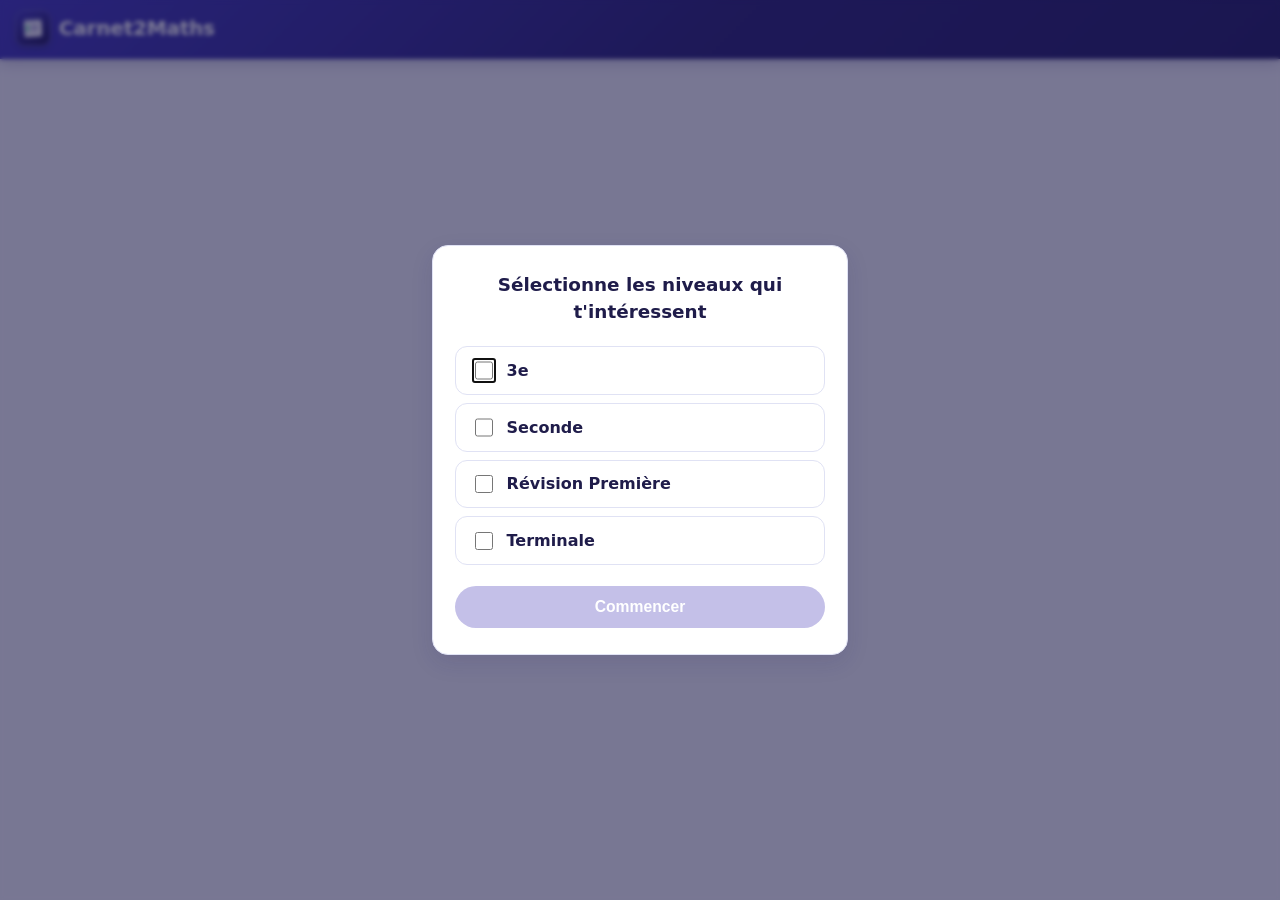
<file: index.html>
<!DOCTYPE html>
<html lang="fr">
<head>
<meta charset="UTF-8" />
<!-- viewport-fit=cover : en app installée sur iPhone, la page passe sous
     l'encoche et la barre d'accueil ; le CSS récupère la place perdue avec
     env(safe-area-inset-*), voir .site-header et main#app. -->
<meta name="viewport" content="width=device-width, initial-scale=1.0, viewport-fit=cover" />
<title>Carnet2Maths</title>
<meta name="description" content="Carnet2Maths — révisions vidéo de maths par Chapitre ou par Date." />
<meta name="theme-color" content="#2A2478" />
<link rel="canonical" href="https://carnet2maths.fr/" />

<!-- Aperçu lors du partage du lien (WhatsApp, Discord, mail, réseaux sociaux) -->
<meta property="og:type" content="website" />
<meta property="og:site_name" content="Carnet2Maths" />
<meta property="og:locale" content="fr_FR" />
<meta property="og:url" content="https://carnet2maths.fr/" />
<meta property="og:title" content="Carnet2Maths" />
<meta property="og:description" content="Révisions vidéo de maths par Chapitre ou par Date." />
<meta property="og:image" content="https://carnet2maths.fr/img/preview.png" />
<meta property="og:image:width" content="1200" />
<meta property="og:image:height" content="630" />
<meta property="og:image:alt" content="Carnet2Maths — révisions vidéo de maths" />
<meta name="twitter:card" content="summary_large_image" />

<!-- ---------- Application web installable (PWA) ---------- -->
<link rel="manifest" href="/manifest.webmanifest" />
<link rel="icon" href="/icons/favicon.ico" sizes="32x32" />
<link rel="icon" href="/icons/favicon.svg" type="image/svg+xml" />
<link rel="apple-touch-icon" href="/icons/icon-180.png" />

<!-- iOS ne lit pas le manifest pour l'ajout à l'écran d'accueil : nom, mode
     plein écran et barre d'état se déclarent uniquement par ces balises. -->
<meta name="apple-mobile-web-app-capable" content="yes" />
<meta name="mobile-web-app-capable" content="yes" />
<meta name="apple-mobile-web-app-status-bar-style" content="black-translucent" />
<meta name="apple-mobile-web-app-title" content="Carnet2Maths" />
<meta name="application-name" content="Carnet2Maths" />

<!-- Écrans de démarrage iOS : un PNG par définition d'écran, sinon l'app
     s'ouvre sur du blanc. Bloc régénéré par `python tools/build_icons.py`. -->
  <link rel="apple-touch-startup-image" href="/icons/splash/splash-640x1136.png" media="(device-width: 320px) and (device-height: 568px) and (-webkit-device-pixel-ratio: 2) and (orientation: portrait)" />
  <link rel="apple-touch-startup-image" href="/icons/splash/splash-750x1334.png" media="(device-width: 375px) and (device-height: 667px) and (-webkit-device-pixel-ratio: 2) and (orientation: portrait)" />
  <link rel="apple-touch-startup-image" href="/icons/splash/splash-1242x2208.png" media="(device-width: 414px) and (device-height: 736px) and (-webkit-device-pixel-ratio: 3) and (orientation: portrait)" />
  <link rel="apple-touch-startup-image" href="/icons/splash/splash-1125x2436.png" media="(device-width: 375px) and (device-height: 812px) and (-webkit-device-pixel-ratio: 3) and (orientation: portrait)" />
  <link rel="apple-touch-startup-image" href="/icons/splash/splash-828x1792.png" media="(device-width: 414px) and (device-height: 896px) and (-webkit-device-pixel-ratio: 2) and (orientation: portrait)" />
  <link rel="apple-touch-startup-image" href="/icons/splash/splash-1242x2688.png" media="(device-width: 414px) and (device-height: 896px) and (-webkit-device-pixel-ratio: 3) and (orientation: portrait)" />
  <link rel="apple-touch-startup-image" href="/icons/splash/splash-1170x2532.png" media="(device-width: 390px) and (device-height: 844px) and (-webkit-device-pixel-ratio: 3) and (orientation: portrait)" />
  <link rel="apple-touch-startup-image" href="/icons/splash/splash-1179x2556.png" media="(device-width: 393px) and (device-height: 852px) and (-webkit-device-pixel-ratio: 3) and (orientation: portrait)" />
  <link rel="apple-touch-startup-image" href="/icons/splash/splash-1206x2622.png" media="(device-width: 402px) and (device-height: 874px) and (-webkit-device-pixel-ratio: 3) and (orientation: portrait)" />
  <link rel="apple-touch-startup-image" href="/icons/splash/splash-1284x2778.png" media="(device-width: 428px) and (device-height: 926px) and (-webkit-device-pixel-ratio: 3) and (orientation: portrait)" />
  <link rel="apple-touch-startup-image" href="/icons/splash/splash-1290x2796.png" media="(device-width: 430px) and (device-height: 932px) and (-webkit-device-pixel-ratio: 3) and (orientation: portrait)" />
  <link rel="apple-touch-startup-image" href="/icons/splash/splash-1320x2868.png" media="(device-width: 440px) and (device-height: 956px) and (-webkit-device-pixel-ratio: 3) and (orientation: portrait)" />
  <link rel="apple-touch-startup-image" href="/icons/splash/splash-1488x2266.png" media="(device-width: 744px) and (device-height: 1133px) and (-webkit-device-pixel-ratio: 2) and (orientation: portrait)" />
  <link rel="apple-touch-startup-image" href="/icons/splash/splash-1536x2048.png" media="(device-width: 768px) and (device-height: 1024px) and (-webkit-device-pixel-ratio: 2) and (orientation: portrait)" />
  <link rel="apple-touch-startup-image" href="/icons/splash/splash-1620x2160.png" media="(device-width: 810px) and (device-height: 1080px) and (-webkit-device-pixel-ratio: 2) and (orientation: portrait)" />
  <link rel="apple-touch-startup-image" href="/icons/splash/splash-1640x2360.png" media="(device-width: 820px) and (device-height: 1180px) and (-webkit-device-pixel-ratio: 2) and (orientation: portrait)" />
  <link rel="apple-touch-startup-image" href="/icons/splash/splash-1668x2224.png" media="(device-width: 834px) and (device-height: 1112px) and (-webkit-device-pixel-ratio: 2) and (orientation: portrait)" />
  <link rel="apple-touch-startup-image" href="/icons/splash/splash-1668x2388.png" media="(device-width: 834px) and (device-height: 1194px) and (-webkit-device-pixel-ratio: 2) and (orientation: portrait)" />
  <link rel="apple-touch-startup-image" href="/icons/splash/splash-2048x2732.png" media="(device-width: 1024px) and (device-height: 1366px) and (-webkit-device-pixel-ratio: 2) and (orientation: portrait)" />
<!-- ------------------------------------------------------- -->

<!-- Thème clair/sombre, posé avant que la feuille de style ne s'applique :
     appliqué depuis js/app.js, la page s'afficherait en clair le temps du
     chargement, puis basculerait sous les yeux de l'utilisateur. On relit le
     choix mémorisé s'il y en a un, le réglage du système sinon ; la suite
     (bouton de l'en-tête, couleur de la barre système) est dans js/app.js. -->
<script>
  (function () {
    var choix = null;
    try {
      choix = localStorage.getItem("carnet2maths_theme");
    } catch (e) { /* stockage refusé (navigation privée) : réglage système */ }
    var sombre = choix
      ? choix === "sombre"
      : window.matchMedia("(prefers-color-scheme: dark)").matches;
    document.documentElement.dataset.theme = sombre ? "sombre" : "clair";
  })();
</script>

<link rel="stylesheet" href="css/style.css" />
<script src="https://cdn.sheetjs.com/xlsx-latest/package/dist/xlsx.full.min.js"></script>
</head>
<body>
<header class="site-header">
  <div class="header-top-row">
    <div class="site-brand">
      <img class="site-logo" src="/icons/logo-header.svg" width="34" height="34" alt="" />
      <h1 class="site-title">Carnet2Maths</h1>
    </div>
    <div class="segmented" id="video-mode-toggle">
      <span class="segment-indicator" id="video-mode-indicator"></span>
      <button type="button" class="segment-btn" data-video-mode="ytb">YTB</button>
      <button type="button" class="segment-btn" data-video-mode="nopub">NO PUB</button>
    </div>
  </div>

  <div class="header-row" id="mode-row">
    <!-- Sur un écran étroit, ce libellé s'efface pour que la bascule et les
         deux pastilles tiennent sur une ligne (ajusterLibelleAffichage, dans
         js/app.js) : la bascule porte donc son nom en propre, pour ceux qui
         l'atteignent au lecteur d'écran. -->
    <span class="header-row-label">Affichage</span>
    <div class="segmented" id="mode-toggle" role="group" aria-label="Affichage">
      <span class="segment-indicator" id="mode-indicator"></span>
      <button type="button" class="segment-btn" data-mode="chapitre">Par Chapitre</button>
      <button type="button" class="segment-btn" data-mode="date">Par Date</button>
    </div>

    <!-- Les deux pastilles rondes du bout de rangée : le choix des niveaux de
         classe, puis la bascule clair/sombre. -->
    <div class="header-tools">
      <!-- Trois barres croissantes : le niveau de classe. Le détail du choix
           vit dans la fenêtre qui s'ouvre au clic — celle de la première
           visite, rouverte telle quelle. Le bouton reste masqué tant qu'il n'y
           a qu'un seul niveau configuré (js/app.js). -->
      <button type="button" class="niveau-btn" id="niveau-btn" hidden aria-haspopup="dialog"
              aria-label="Choisir les niveaux de classe">
        <svg class="niveau-btn-icon" viewBox="0 0 24 24" aria-hidden="true" focusable="false">
          <rect x="3" y="14" width="4.6" height="6.5" rx="1.6" />
          <rect x="9.7" y="9.25" width="4.6" height="11.25" rx="1.6" />
          <rect x="16.4" y="4.5" width="4.6" height="16" rx="1.6" />
        </svg>
      </button>

      <!-- Bascule clair/sombre. Les deux dessins sont superposés dans le même
           SVG : le CSS efface l'un en le faisant pivoter pendant que l'autre
           arrive. Libellé et couleur de la barre système sont posés par
           js/app.js, qui connaît le thème en cours. -->
      <button type="button" class="theme-toggle" id="theme-toggle" aria-label="Passer en mode sombre">
        <svg class="theme-toggle-icon" viewBox="0 0 24 24" aria-hidden="true" focusable="false">
          <g class="theme-toggle-soleil">
            <circle cx="12" cy="12" r="5" />
            <g class="theme-toggle-rayons">
              <line x1="12" y1="1.8" x2="12" y2="4.2" />
              <line x1="12" y1="19.8" x2="12" y2="22.2" />
              <line x1="1.8" y1="12" x2="4.2" y2="12" />
              <line x1="19.8" y1="12" x2="22.2" y2="12" />
              <line x1="4.79" y1="4.79" x2="6.48" y2="6.48" />
              <line x1="17.52" y1="17.52" x2="19.21" y2="19.21" />
              <line x1="4.79" y1="19.21" x2="6.48" y2="17.52" />
              <line x1="17.52" y1="6.48" x2="19.21" y2="4.79" />
            </g>
          </g>
          <path class="theme-toggle-lune" d="M21 12.79A9 9 0 1 1 11.21 3 7 7 0 0 0 21 12.79Z" />
        </svg>
      </button>
    </div>
  </div>
</header>

<main id="app">
  <p id="loading-message">Chargement…</p>
</main>

<script src="js/app.js"></script>
<script src="js/pwa.js"></script>
</body>
</html>
</file>
<file: css/style.css>
:root {
  /* Les deux thèmes sont décrits par les mêmes variables : chaque règle plus
     bas garde son rôle, seules les valeurs changent. Le thème actif est posé
     sur <html> (data-theme) par le script en tête d'index.html — avant le
     premier rendu, sinon la page s'afficherait en clair le temps du
     chargement — puis basculé par le bouton de l'en-tête.

     `color-scheme` accorde ce que le navigateur dessine lui-même : barres de
     défilement et cases à cocher. */
  color-scheme: light;

  /* Palette reprise de la charte du jeu d'icônes (dossier `icone/`, voir son
     README) : le dégradé de la tuile, le vert des cases validées et l'indigo
     profond de l'écran de démarrage. Le site, l'icône, la barre système
     Android et le splash iOS partagent ainsi les mêmes couleurs. */
  --brand-1: #413ac0; /* haut du dégradé de la tuile */
  --brand-2: #231e66; /* bas du dégradé */
  --brand-deep: #2a2478; /* theme_color / background_color du manifest */

  --color-bg: #f2f3fb;
  --color-surface: #ffffff;
  --color-border: #e0e2f4;
  --color-text: #1f1c4a;
  --color-text-muted: #6a6795;
  --color-accent: #4a43c4;
  --color-accent-dark: #2a2478;
  --color-accent-soft: #edecfb;
  --color-valid: #0fa97c; /* cases validées de l'icône */
  --color-valid-bg: #e3f6f0;
  --color-invalid: #dc2a55;
  --color-invalid-bg: #fdecf1;
  --color-valid-darker: #0a7455;
  --color-neutral-bg: #e6e6f2;
  --color-gray-light: #c4c0e8; /* barre « en attente » de l'icône */
  --color-brand-faint: #8c88dc; /* contour de la case « en attente » */

  /* L'accent se décline en trois rôles distincts, que le mode sombre sépare :
     `--color-accent` pour les traits et les bordures, `--color-accent-dark`
     pour le texte accentué (donc plus clair que le fond de page en sombre), et
     `--color-accent-strong` pour les aplats qui portent du texte blanc (donc
     assez sombre pour lui). En clair, les deux derniers ont la même valeur. */
  --color-accent-strong: #2a2478;
  --color-valid-hover: #0c8a64;
  --color-invalid-hover: #b81f45;

  /* Pastille claire posée sur le dégradé : l'onglet actif des bascules de
     l'en-tête, et le bouton du bandeau de mise à jour. Le texte qu'elle porte
     reste sombre dans les deux thèmes, d'où un jeton à part. */
  --color-pill-bg: #ffffff;
  --color-pill-bg-hover: #edecfb;
  --color-pill-fg: #2a2478;

  /* L'en-tête est sombre : ses contrôles ne peuvent pas réutiliser les
     couleurs claires du reste de la page, ils se déclinent en blanc
     translucide sur le dégradé. */
  --header-fg: #ffffff;
  --header-fg-muted: rgba(255, 255, 255, 0.66);
  --header-control-bg: rgba(255, 255, 255, 0.1);
  --header-control-border: rgba(255, 255, 255, 0.22);

  /* Arrondi calé sur celui de l'icône (115 sur 512, soit 22 %). */
  --radius: 16px;
  --radius-sm: 12px;
  --shadow-sm: 0 1px 2px rgba(35, 30, 102, 0.07), 0 1px 3px rgba(35, 30, 102, 0.06);
  --shadow-md: 0 8px 22px rgba(35, 30, 102, 0.12);
  --shadow-header: 0 2px 14px rgba(35, 30, 102, 0.28);
  --transition: 0.15s ease;
}

/* ---------- Mode sombre ---------- */

/* La charte du jeu d'icônes est transposée, pas remplacée : l'indigo profond
   passe des aplats au fond de la page, le dégradé de l'en-tête garde sa
   descente violet → bleu nuit en restant plus clair que la page qu'il
   surplombe, et l'accent s'éclaircit juste assez pour se lire dessus. Les
   verts et rouges de validation gardent leur teinte, assombrie d'un cran :
   à pleine saturation, ils vibrent sur fond sombre. */
[data-theme="sombre"] {
  color-scheme: dark;

  --brand-1: #332c8c;
  --brand-2: #171343;
  --brand-deep: #221c62;

  --color-bg: #121028;
  --color-surface: #1b1842;
  --color-border: #2c2761;
  --color-text: #e9e7fa;
  --color-text-muted: #a49fd0;
  --color-accent: #6d65e2;
  --color-accent-dark: #b3adf7;
  --color-accent-soft: #262158;
  --color-valid: #14b184;
  --color-valid-bg: #14352c;
  --color-invalid: #f4436a;
  --color-invalid-bg: #3a1626;
  --color-valid-darker: #2fd3a2;
  --color-neutral-bg: #262252;
  --color-gray-light: #3f3a78;
  --color-brand-faint: #837dc4;

  --color-accent-strong: #4f47c9;
  --color-valid-hover: #1ac79a;
  --color-invalid-hover: #ff5f80;

  --color-pill-bg: #e7e4fb;
  --color-pill-bg-hover: #cfc9f2;
  --color-pill-fg: #221c62;

  /* Sur fond sombre, une ombre teintée d'indigo ne se voit plus : seul le noir
     détache encore les cartes. */
  --shadow-sm: 0 1px 2px rgba(0, 0, 0, 0.45), 0 1px 3px rgba(0, 0, 0, 0.35);
  --shadow-md: 0 8px 22px rgba(0, 0, 0, 0.5);
  --shadow-header: 0 2px 14px rgba(0, 0, 0, 0.5);
}

* {
  box-sizing: border-box;
}

/* L'attribut `hidden` du HTML vaut `display: none` dans la feuille de style
   du navigateur, donc n'importe quelle règle de classe (ex. `.header-row {
   display: flex }`) le neutralise. On lui redonne la priorité. */
[hidden] {
  display: none !important;
}

/* Évite que Chrome Android interprète des taps rapprochés (ouvrir puis
   valider/rater juste après) comme un double-tap de zoom, ce qui empêchait
   certains boutons de répondre au toucher. */
button {
  touch-action: manipulation;
}

body {
  margin: 0;
  font-family: system-ui, -apple-system, "Segoe UI", Roboto, sans-serif;
  background: var(--color-bg);
  color: var(--color-text);
  line-height: 1.45;
}

/* ---------- En-tête ---------- */

.site-header {
  position: sticky;
  top: 0;
  z-index: 10;
  background: linear-gradient(135deg, var(--brand-1) 0%, var(--brand-deep) 55%, var(--brand-2) 100%);
  color: var(--header-fg);
  box-shadow: var(--shadow-header);
  /* `env(safe-area-inset-*)` vaut 0 dans un navigateur ordinaire. En app
     installée sur iPhone (viewport-fit=cover + barre d'état translucide,
     voir index.html), c'est ce qui empêche l'encoche de recouvrir le titre
     et le dégradé de s'arrêter avant le bord de l'écran. */
  padding: calc(0.7rem + env(safe-area-inset-top)) calc(1rem + env(safe-area-inset-right)) 0.85rem
    calc(1rem + env(safe-area-inset-left));
  display: flex;
  flex-direction: column;
  gap: 0.6rem;
}

.site-header > * {
  flex-shrink: 0;
}

.header-top-row {
  display: flex;
  align-items: center;
  justify-content: space-between;
  gap: 0.6rem;
}

.site-brand {
  display: flex;
  align-items: center;
  gap: 0.55rem;
  min-width: 0;
}

.site-logo {
  width: 34px;
  height: 34px;
  flex: 0 0 auto;
  border-radius: 8px;
  /* La tuile du logo porte le même dégradé que l'en-tête : sans ce liseré,
     seul le carnet blanc se détacherait et les coins arrondis du logo
     disparaîtraient dans le fond. */
  box-shadow: 0 0 0 1px rgba(255, 255, 255, 0.24), 0 2px 6px rgba(0, 0, 0, 0.28);
}

/* Le logo ne devient cliquable que si l'installation est réellement possible
   (js/pwa.js pose alors role="button") : sinon il reste une simple image. */
.site-logo[role="button"] {
  cursor: pointer;
  transition: transform 0.15s ease;
}

.site-logo[role="button"]:active {
  transform: scale(0.92);
}

.site-logo[role="button"]:focus-visible {
  outline: 2px solid var(--color-accent);
  outline-offset: 2px;
}

.site-title {
  margin: 0;
  font-size: 1.25rem;
  font-weight: 800;
  letter-spacing: -0.01em;
  color: var(--header-fg);
  white-space: nowrap;
}

/* ---------- Pastilles rondes de l'en-tête ---------- */

/* Deux pastilles à la taille du logo, dans le même vocabulaire que les autres
   contrôles de l'en-tête : blanc translucide sur le dégradé. Le choix des
   niveaux de classe d'abord, la bascule clair/sombre ensuite.

   Leur place est au bout de la rangée « Affichage », poussée contre le bord
   droit — donc sous la bascule du lecteur, avec qui elles s'alignent. La
   rangée du haut, elle, n'avait plus de quoi les accueillir : le titre y
   touche déjà la bascule du lecteur sur un écran de téléphone. Et le
   voisinage se tient, le niveau de classe comme le thème étant affaire
   d'affichage, tout comme le reste de la rangée. */
.header-tools {
  margin-left: auto;
  display: inline-flex;
  align-items: center;
  gap: 0.4rem;
}

.theme-toggle,
.niveau-btn {
  width: 2.15rem;
  height: 2.15rem;
  flex: 0 0 auto;
  display: inline-flex;
  align-items: center;
  justify-content: center;
  padding: 0;
  border: 1px solid var(--header-control-border);
  border-radius: 50%;
  background: var(--header-control-bg);
  color: var(--header-fg);
  cursor: pointer;
  transition: background var(--transition), border-color var(--transition),
    transform var(--transition);
}

.theme-toggle:hover,
.niveau-btn:hover {
  background: rgba(255, 255, 255, 0.2);
  border-color: rgba(255, 255, 255, 0.5);
}

.theme-toggle:active,
.niveau-btn:active {
  transform: scale(0.92);
}

.theme-toggle:focus-visible,
.niveau-btn:focus-visible {
  outline: 2px solid #fff;
  outline-offset: 2px;
}

.theme-toggle-icon {
  display: block;
  width: 1.15rem;
  height: 1.15rem;
}

/* Trois barres de hauteur croissante : le niveau de classe. Au survol elles
   poussent d'un cheveu, l'une après l'autre — assez pour que le dessin se
   lise comme une progression plutôt que comme trois traits. */
.niveau-btn-icon {
  display: block;
  width: 1.15rem;
  height: 1.15rem;
  fill: currentColor;
}

.niveau-btn-icon rect {
  /* Le repère du pivot est celui de la forme, pas du viewBox : chaque barre
     doit grandir depuis sa propre base, toutes posées sur la même ligne. */
  transform-box: fill-box;
  transform-origin: 50% 100%;
  transition: transform 0.22s cubic-bezier(0.34, 1.28, 0.64, 1);
}

.niveau-btn:hover .niveau-btn-icon rect {
  transform: scaleY(1.15);
}

.niveau-btn:hover .niveau-btn-icon rect:nth-child(2) {
  transition-delay: 0.04s;
}

.niveau-btn:hover .niveau-btn-icon rect:nth-child(3) {
  transition-delay: 0.08s;
}

@media (prefers-reduced-motion: reduce) {
  .niveau-btn-icon rect {
    transition: none;
  }
}

/* Le soleil et la lune sont superposés dans le même dessin : l'un s'efface en
   pivotant pendant que l'autre arrive. Deux formes pleines plutôt qu'un
   croissant taillé au masque SVG — un masque animé se redessine mal sur
   certains navigateurs, et l'icône resterait figée là où elle doit tourner. */
.theme-toggle-soleil,
.theme-toggle-lune {
  fill: currentColor;
  /* Le repère du pivot est celui du viewBox, pas la boîte de la forme : sans
     cela le croissant, qui n'est pas centré dans son cadre, tournerait de
     travers. */
  transform-box: view-box;
  transform-origin: 50% 50%;
  transition: transform 0.45s cubic-bezier(0.34, 1.28, 0.64, 1), opacity 0.3s ease;
}

.theme-toggle-rayons {
  stroke: currentColor;
  stroke-width: 2;
  stroke-linecap: round;
}

.theme-toggle-lune {
  opacity: 0;
  transform: rotate(80deg) scale(0.35);
}

[data-theme="sombre"] .theme-toggle-soleil {
  opacity: 0;
  transform: rotate(-80deg) scale(0.35);
}

[data-theme="sombre"] .theme-toggle-lune {
  opacity: 1;
  transform: none;
}

@media (prefers-reduced-motion: reduce) {
  .theme-toggle-soleil,
  .theme-toggle-lune {
    transition: none;
  }
}

/* Changer de thème repeint toute la page d'un coup. Les transitions posées un
   peu partout (0,15 s sur les couleurs des boutons, des dates…) feraient
   traîner ces éléments-là derrière le reste, qui bascule instantanément : on
   les coupe le temps d'un rendu — voir couperTransitions() dans js/app.js.
   Le soleil et la lune gardent la leur : c'est le seul mouvement voulu. */
[data-bascule-theme] *:not(.theme-toggle-soleil):not(.theme-toggle-lune) {
  transition: none !important;
}

.header-row {
  display: flex;
  flex-wrap: wrap;
  align-items: center;
  gap: 0.6rem;
  font-size: 0.95rem;
}

.header-row-label {
  font-weight: 600;
  color: var(--header-fg-muted);
  margin-right: 0.2rem;
  font-size: 0.85rem;
  text-transform: uppercase;
  letter-spacing: 0.03em;
}

.checkbox-item,
.radio-item {
  display: inline-flex;
  align-items: center;
  gap: 0.3rem;
  cursor: pointer;
  user-select: none;
}

/* Contrôle segmenté (bascule Par Chapitre / Par Date) : un seul actif à la fois,
   avec une pastille violette qui glisse sous le libellé actif. */

.segmented {
  position: relative;
  display: inline-flex;
  background: var(--header-control-bg);
  border: 1px solid var(--header-control-border);
  border-radius: 999px;
  padding: 3px;
  gap: 2px;
}

.segment-indicator {
  position: absolute;
  top: 3px;
  left: 0;
  height: calc(100% - 6px);
  width: 0;
  background: var(--color-pill-bg);
  border-radius: 999px;
  box-shadow: 0 1px 4px rgba(0, 0, 0, 0.25);
  transition: transform 0.28s ease, width 0.28s ease;
}

.segment-btn {
  position: relative;
  z-index: 1;
  border: none;
  background: transparent;
  padding: 0.45rem 1.1rem;
  border-radius: 999px;
  font-size: 0.88rem;
  font-weight: 600;
  color: var(--header-fg-muted);
  white-space: nowrap;
  cursor: pointer;
  transition: color var(--transition);
}

.segment-btn:hover {
  color: #fff;
}

.segment-btn.active {
  color: var(--color-pill-fg);
}

/* ---------- En-tête compact au défilement ---------- */

/* Sur un écran de téléphone, l'en-tête collant mangeait près du tiers de la
   hauteur utile. Dès que l'on descend dans la page, il se réduit à une seule
   ligne : le mode d'affichage à gauche, le choix du lecteur à droite. Le logo,
   le titre, le libellé « Affichage » et les deux pastilles rondes s'effacent —
   on les lit en arrivant, ils ne servent plus une fois la lecture commencée.
   Remonter les fait revenir.

   Le passage d'un état à l'autre est animé, mais pas d'ici : aucune transition
   CSS ne sait interpoler entre une colonne de trois rangées et une grille d'une
   seule ligne. C'est basculerEnTete() dans js/app.js qui mène le glissement,
   en relevant la géométrie avant et après pour la rejouer.

   La classe est posée par surveillerDefilementPage() ; elle ne produit d'effet
   qu'ici, donc uniquement sur écran étroit. */
@media (max-width: 700px) {
  .site-header.is-compact {
    display: grid;
    grid-template-columns: auto auto;
    justify-content: space-between;
    align-items: center;
    /* La ligne reste en haut : pendant le glissement, l'en-tête est encore
       haut de plusieurs rangées, et on veut voir les bascules à leur place
       finale plutôt que flottant au milieu du vide. */
    align-content: start;
    column-gap: 0.35rem;
    row-gap: 0;
    padding: calc(0.4rem + env(safe-area-inset-top)) calc(0.6rem + env(safe-area-inset-right))
      0.4rem calc(0.6rem + env(safe-area-inset-left));
  }

  /* Débarrassée du logo et du titre, la rangée du haut ne porte plus que la
     bascule du lecteur : elle passe à droite de l'unique ligne. */
  .site-header.is-compact .header-top-row {
    grid-area: 1 / 2;
  }

  .site-header.is-compact #mode-row {
    grid-area: 1 / 1;
  }

  /* Ce que le repli fait disparaître. Le fondu, lui, est l'affaire du JS :
     le temps du glissement, il les épingle à leur ancienne place pour qu'ils
     s'effacent au lieu de s'évanouir d'un coup. */
  .site-header.is-compact .site-brand,
  .site-header.is-compact .header-tools,
  .site-header.is-compact #mode-row .header-row-label {
    display: none;
  }

  /* À leur taille normale, les deux bascules réclament 336 px alors qu'un
     écran de 375 px n'en offre que 335 : on resserre les libellés. Leur
     pastille glissante est posée en pixels par le JS, qui la replace au moment
     du basculement (repositionnerIndicateurs) — sans quoi elle garderait
     l'ancienne largeur. */
  .site-header.is-compact .segment-btn {
    padding: 0.4rem 0.65rem;
    font-size: 0.82rem;
  }
}

/* Les téléphones les plus étroits (jusqu'aux 320 px d'un iPhone SE de
   première génération) réclament un cran de plus. */
@media (max-width: 360px) {
  .site-header.is-compact .segment-btn {
    padding: 0.4rem 0.5rem;
    font-size: 0.78rem;
  }
}

/* ---------- Fenêtre du choix des niveaux de classe ---------- */

/* Même fenêtre pour deux moments : l'accueil de la première visite, qui ne
   laisse pas passer tant que rien n'est coché, et le réglage rouvert plus tard
   depuis la pastille aux trois barres de l'en-tête. Un seul habillage, donc,
   et un seul comportement à retenir pour qui l'a déjà vue une fois. */

.modal-fond {
  position: fixed;
  inset: 0;
  z-index: 100; /* au-dessus de l'en-tête collant (10) et des bandeaux PWA (50) */
  display: flex;
  align-items: center;
  justify-content: center;
  /* Sur un téléphone, la fenêtre peut dépasser : elle défile, et les marges
     tiennent compte de l'encoche comme du bas d'écran arrondi. */
  overflow-y: auto;
  padding: calc(1rem + env(safe-area-inset-top)) calc(1rem + env(safe-area-inset-right))
    calc(1rem + env(safe-area-inset-bottom)) calc(1rem + env(safe-area-inset-left));
  background: rgba(21, 18, 62, 0.55);
  backdrop-filter: blur(2px);
  opacity: 0;
  transition: opacity 0.2s ease;
}

.modal-fond.is-visible {
  opacity: 1;
}

/* Le fondu de sortie dure le temps qu'il dure : sans cela, une fenêtre qu'on
   vient de fermer intercepterait encore les clics, invisible. */
.modal-fond:not(.is-visible) {
  pointer-events: none;
}

/* La page derrière ne doit plus défiler sous le doigt pendant que la fenêtre
   est ouverte. */
body.modal-ouvert {
  overflow: hidden;
}

.onboarding {
  position: relative;
  width: 100%;
  max-width: 26rem;
  margin: auto; /* recentre verticalement même quand le fond défile */
  padding: 1.6rem 1.4rem;
  background: var(--color-surface);
  border: 1px solid var(--color-border);
  border-radius: var(--radius);
  box-shadow: var(--shadow-md);
  transform: translateY(8px) scale(0.98);
  transition: transform 0.22s cubic-bezier(0.34, 1.28, 0.64, 1);
}

.modal-fond.is-visible .onboarding {
  transform: none;
}

@media (prefers-reduced-motion: reduce) {
  .modal-fond,
  .onboarding {
    transition: none;
  }
}

.onboarding-title {
  margin: 0;
  font-size: 1.15rem;
  font-weight: 800;
  text-align: center;
  color: var(--color-text);
}

/* Croix de fermeture, absente de la première visite : là, le choix n'est pas
   facultatif. */
.onboarding-close {
  position: absolute;
  top: 0.55rem;
  right: 0.55rem;
  width: 2rem;
  height: 2rem;
  display: inline-flex;
  align-items: center;
  justify-content: center;
  padding: 0;
  border: none;
  border-radius: 50%;
  background: transparent;
  color: var(--color-text-muted);
  font-size: 1.05rem;
  line-height: 1;
  cursor: pointer;
  transition: background var(--transition), color var(--transition);
}

.onboarding-close:hover {
  background: var(--color-neutral-bg);
  color: var(--color-text);
}

/* Le titre garde ses distances avec la croix. */
.onboarding-close + .onboarding-title {
  padding: 0 2rem;
}

.onboarding-list {
  display: flex;
  flex-direction: column;
  gap: 0.5rem;
  margin: 1.3rem 0;
}

.onboarding-item {
  display: flex;
  align-items: center;
  gap: 0.65rem;
  padding: 0.7rem 0.9rem;
  border: 1px solid var(--color-border);
  border-radius: var(--radius-sm);
  font-weight: 600;
  cursor: pointer;
  user-select: none;
  transition: background var(--transition), border-color var(--transition), color var(--transition);
}

.onboarding-item:hover {
  border-color: var(--color-accent);
  background: var(--color-accent-soft);
}

.onboarding-item.is-checked {
  border-color: var(--color-accent);
  background: var(--color-accent-soft);
  color: var(--color-accent-dark);
}

.onboarding-item input {
  width: 1.15rem;
  height: 1.15rem;
  flex: 0 0 auto;
  accent-color: var(--color-accent);
  cursor: pointer;
}

.onboarding-actions {
  display: flex;
  gap: 0.6rem;
}

.onboarding-start {
  display: block;
  flex: 1 1 auto;
  width: 100%;
  padding: 0.75rem 1.2rem;
  border: none;
  border-radius: 999px;
  background: var(--color-accent);
  color: #fff;
  font-size: 0.98rem;
  font-weight: 700;
  cursor: pointer;
  transition: background var(--transition), transform var(--transition);
}

.onboarding-start:hover:not(:disabled) {
  background: var(--color-accent-strong);
}

.onboarding-start:active:not(:disabled) {
  transform: scale(0.97);
}

.onboarding-start:disabled {
  background: var(--color-gray-light);
  cursor: not-allowed;
}

/* Bouton secondaire : même gabarit que « Valider », sans l'aplat. */
.onboarding-cancel {
  flex: 0 0 auto;
  padding: 0.75rem 1.2rem;
  border: 1px solid var(--color-border);
  border-radius: 999px;
  background: transparent;
  color: var(--color-text-muted);
  font-size: 0.98rem;
  font-weight: 700;
  cursor: pointer;
  transition: background var(--transition), border-color var(--transition), color var(--transition);
}

.onboarding-cancel:hover {
  border-color: var(--color-accent);
  color: var(--color-text);
}

/* ---------- Contenu principal ---------- */

main#app {
  max-width: 900px;
  margin: 0 auto;
  padding: 1.25rem calc(1rem + env(safe-area-inset-right)) calc(3rem + env(safe-area-inset-bottom))
    calc(1rem + env(safe-area-inset-left));
}

#loading-message {
  color: var(--color-text-muted);
  font-style: italic;
}

.empty-message {
  color: var(--color-text-muted);
  font-style: italic;
  padding: 1rem 0;
}

.niveau-section + .niveau-section {
  margin-top: 2rem;
  padding-top: 1.75rem;
  border-top: 2px dashed var(--color-border);
}

.niveau-heading {
  margin: 0 0 0.9rem;
  font-size: 1.2rem;
  font-weight: 800;
  color: var(--color-accent-dark);
}

/* Sous-titres de regroupement par chapitre en mode Par Date */

.chapitre-groupe-heading {
  margin: 1.5rem 0 0.6rem;
  padding-top: 1rem;
  border-top: 1px dashed var(--color-border);
  font-size: 0.8rem;
  font-weight: 700;
  text-transform: uppercase;
  letter-spacing: 0.04em;
  color: var(--color-text-muted);
}

.chapitre-groupe-heading:first-of-type {
  margin-top: 0;
  padding-top: 0;
  border-top: none;
}

/* ---------- Mode Chapitre ---------- */

/* Le chapitre était une carte, et les cartes de SF venaient s'y loger : deux
   bordures et deux marges intérieures imbriquées reprenaient 36 px aux SF, de
   quoi faire tomber le troisième bouton de niveau à la ligne sur un écran de
   375 px.

   Il reste un bloc d'un seul tenant — son fond porte le titre comme les SF
   qu'il déplie — mais il traverse la page au lieu de s'y poser : il sort de la
   marge du contenu pour atteindre les bords de l'écran, et ce sont la bande de
   titre et le corps qui la reprennent chacun en marge intérieure. Les SF
   s'alignent ainsi sur la marge de la page, à la largeur qu'ils ont en mode
   Date, sans plus rien perdre à l'emboîtement.

   Les `env()` valent 0 hors app installée ; en paysage sur un iPhone, ils
   empêchent l'encoche de mordre sur le contenu. */
.chapitre {
  margin-inline: calc(-1rem - env(safe-area-inset-left)) calc(-1rem - env(safe-area-inset-right));
  margin-bottom: 1.1rem;
  background: var(--color-surface);
  border-top: 1px solid var(--color-border);
  border-bottom: 1px solid var(--color-border);
}

/* Passé la largeur de la colonne de contenu, le chapitre ne touche plus les
   bords de la fenêtre : du fond de page apparaît de part et d'autre, et ses
   côtés se ferment du même trait que son haut et son bas. Sur un téléphone il
   file d'un bord à l'autre, et ces deux traits ne seraient que deux pixels
   perdus contre le cadre de l'écran.

   Le seuil n'est pas les 900 px de `main#app` mais 918 : une requête de média
   mesure la fenêtre barre de défilement comprise, alors que la colonne, elle,
   se règle sur la place qui reste une fois la barre déduite. À 902 px de
   fenêtre, la colonne n'en fait encore que 887 et touche les bords — les deux
   traits s'y poseraient contre le cadre. On garde donc de quoi couvrir la plus
   large des barres classiques (17 px sous Windows). Si les 900 px de la
   colonne changent, ce nombre suit. */
@media (min-width: 918px) {
  .chapitre {
    border-inline: 1px solid var(--color-border);
  }
}

.chapitre > summary {
  cursor: pointer;
  /* Le retrait est posé ici plutôt que sur le chapitre : la teinte du survol
     doit filer jusqu'aux bords de l'écran, comme le fond qu'elle recouvre. */
  padding: 0.9rem calc(1rem + env(safe-area-inset-right)) 0.9rem
    calc(1rem + env(safe-area-inset-left));
  font-weight: 700;
  list-style: none;
  display: flex;
  align-items: center;
  justify-content: space-between;
  gap: 0.6rem;
  transition: background var(--transition);
}

.chapitre > summary:hover {
  background: var(--color-accent-soft);
}

/* Déplié, un trait sépare le titre de ce qu'il coiffe ; replié, la bordure du
   chapitre ferme déjà le bloc. */
.chapitre[open] > summary {
  border-bottom: 1px solid var(--color-border);
}

.chapitre > summary::-webkit-details-marker {
  display: none;
}

.chapitre > summary::after {
  content: "▸";
  flex: 0 0 auto;
  color: var(--color-accent);
  font-size: 1.1rem;
  transition: transform 0.2s ease;
}

.chapitre[open] > summary::after {
  transform: rotate(90deg);
}

/* La marge du contenu, reprise ici : les cartes de SF s'alignent sur celles du
   mode Date, et le fond du chapitre les porte de bord à bord. */
.chapitre-body {
  padding: 0.85rem calc(1rem + env(safe-area-inset-right)) 0.85rem
    calc(1rem + env(safe-area-inset-left));
}

/* ---------- Mode Date ---------- */

.date-nav {
  display: flex;
  align-items: center;
  gap: 0.2rem;
  padding: 0.5rem 0 1.25rem;
  /* La bande file jusqu'aux bords de l'écran : cadrée dans la marge du
     contenu, elle aurait l'air d'une simple liste plutôt que d'un rouleau. */
  margin-inline: -1rem;
}

.date-nav-arrow {
  background: var(--color-surface);
  border: 1px solid var(--color-border);
  border-radius: 50%;
  width: 2.25rem;
  height: 2.25rem;
  flex: 0 0 auto;
  margin-inline: 0.35rem;
  font-size: 1rem;
  cursor: pointer;
  color: var(--color-accent-dark);
  box-shadow: var(--shadow-sm);
  transition: background var(--transition), transform var(--transition);
}

.date-nav-arrow:hover:not(:disabled) {
  background: var(--color-accent-soft);
}

.date-nav-arrow:active:not(:disabled) {
  transform: scale(0.92);
}

/* La bande a un premier et un dernier jour : arrivé en butée, la flèche n'a
   plus rien à faire, et le dit. */
.date-nav-arrow:disabled {
  opacity: 0.3;
  cursor: default;
  box-shadow: none;
}

/* Bande de jours défilante. Les jours viennent du planning : la bande a donc
   un début et une fin, et le JS pose de part et d'autre de quoi amener le
   premier et le dernier au milieu — voir monterBandeDates() dans js/app.js. */
.date-strip {
  flex: 1 1 auto;
  min-width: 0;
  overflow-x: auto;
  overflow-y: hidden;
  scroll-snap-type: x mandatory;
  /* Sans cela, arriver en butée déclenche le geste « page précédente » du
     navigateur (Safari iOS, Chrome Android). */
  overscroll-behavior-x: contain;
  -webkit-overflow-scrolling: touch;
  scrollbar-width: none;
  /* Les jours s'effacent sur les bords plutôt que d'être coupés net : c'est ce
     qui désigne le jour du milieu comme celui qu'on a choisi. */
  -webkit-mask-image: linear-gradient(to right, transparent, #000 15%, #000 85%, transparent);
  mask-image: linear-gradient(to right, transparent, #000 15%, #000 85%, transparent);
}

.date-strip::-webkit-scrollbar {
  display: none;
}

/* Souris : la main ouverte annonce que la bande se tire, faute de quoi rien ne
   le laisserait deviner sur un ordinateur. */
@media (hover: hover) and (pointer: fine) {
  .date-strip {
    cursor: grab;
  }
}

.date-strip.est-glissee {
  cursor: grabbing;
  /* Un glisser sur du texte le surlignerait en bleu tout du long. */
  user-select: none;
  -webkit-user-select: none;
}

/* L'aimant est suspendu le temps du glisser et de l'élan qui le suit : sinon
   chaque position posée à la main serait aussitôt ramenée au jour le plus
   proche, et le geste saccaderait — voir monterBandeDates() dans js/app.js. */
.date-strip.sans-aimant {
  scroll-snap-type: none;
}

.date-strip:focus-visible {
  outline: 2px solid var(--color-accent);
  outline-offset: 2px;
  border-radius: var(--radius-sm);
}

.date-strip-track {
  display: flex;
  align-items: center;
  gap: 0.15rem;
  width: max-content;
  /* Laisse la place au grossissement du jour courant, qui déborderait sinon
     de la zone de défilement. */
  padding: 0.3rem 0;
}

.date-item {
  flex: 0 0 auto;
  scroll-snap-align: center;
  /* Largeur figée : les points de calage restent régulièrement espacés, et le
     jour courant peut grossir sans décaler ses voisins — d'où un `transform`
     plutôt qu'une taille de police, qui, elle, referait la mise en page à
     chaque date franchie. */
  width: 4.75rem;
  padding: 0.4rem 0.25rem 0.55rem;
  border: none;
  background: none;
  border-radius: 999px;
  font: inherit;
  font-size: 0.95rem;
  font-weight: 700;
  color: var(--color-brand-faint);
  white-space: nowrap;
  text-align: center;
  cursor: pointer;
  transition: background var(--transition), color var(--transition), transform var(--transition);
}

.date-item:hover:not(.current) {
  color: var(--color-accent-dark);
}

.date-item.current {
  color: #fff;
  background: linear-gradient(135deg, var(--color-accent), var(--color-accent-strong));
  transform: scale(1.08);
  box-shadow: var(--shadow-sm);
}

/* Repère : le prochain jour de cours à préparer, celui sur lequel la bande
   s'ouvre. Reste souligné une fois qu'on a navigué ailleurs, pour qu'on sache
   toujours d'où l'on vient. */
.date-item.is-repere {
  text-decoration: underline;
  text-decoration-color: currentColor;
  text-decoration-thickness: 2.5px;
  text-underline-offset: 3px;
}

/* Contrôle invisible dont le seul rôle est de provoquer le retour haptique
   d'iOS, faute de navigator.vibrate dans Safari — voir tickHaptique(). */
.haptique-ios {
  position: fixed;
  top: 0;
  left: 0;
  width: 1px;
  height: 1px;
  opacity: 0;
  pointer-events: none;
}

/* Le grossissement du jour courant et le défilement doux relèvent du confort :
   on les retire pour qui demande moins d'animations. */
@media (prefers-reduced-motion: reduce) {
  .date-item {
    transition: none;
  }

  .date-item.current {
    transform: none;
  }
}

.btn-clear-day {
  display: block;
  margin: 2rem auto 0;
  padding: 0.6rem 1.2rem;
  border: 1px solid var(--color-invalid);
  border-radius: 999px;
  background: var(--color-surface);
  color: var(--color-invalid);
  font-size: 0.88rem;
  font-weight: 600;
  cursor: pointer;
  transition: background var(--transition), color var(--transition), transform var(--transition);
}

.btn-clear-day:hover {
  background: var(--color-invalid);
  color: #fff;
}

.btn-clear-day:active {
  transform: scale(0.96);
}

/* ---------- Carte SF ---------- */

.sf-card {
  background: var(--color-surface);
  border: 1px solid var(--color-border);
  border-radius: var(--radius);
  padding: 1rem 1.1rem;
  margin-bottom: 0.85rem;
  box-shadow: var(--shadow-sm);
  transition: box-shadow var(--transition), transform var(--transition);
}

.sf-card:hover {
  box-shadow: var(--shadow-md);
  transform: translateY(-1px);
}

/* États de validation (mode Par Date) */

.sf-card.stage-green {
  background: var(--color-valid-bg);
}

.sf-card.stage-gray {
  background: var(--color-neutral-bg);
}

.sf-card.stage-border-high {
  border-color: var(--color-valid-darker);
  border-width: 2px;
}

.chapitre-body .sf-card {
  margin-top: 0;
  margin-bottom: 0;
}

.chapitre-body .sf-card + .sf-card {
  margin-top: 0.85rem;
}

.sf-title {
  display: flex;
  align-items: baseline;
  gap: 0.4rem;
  font-weight: 700;
  font-size: 1.02rem;
  margin: 0 0 0.4rem;
}

.sf-check {
  color: var(--color-valid);
  font-weight: 700;
}

.sf-comment {
  color: var(--color-text-muted);
  margin: 0 0 0.7rem;
  font-size: 0.92rem;
}

.niveau-buttons {
  display: flex;
  flex-wrap: wrap;
  gap: 0.5rem;
}

.niveau-item {
  position: relative; /* repère de la pastille de compteurs */
  display: inline-flex;
  align-items: center;
  gap: 0.35rem;
}

.niveau-control {
  display: inline-flex;
}

/* Compteurs de réussites / échecs, posés en pastille sur le coin haut-droit
   du bouton. Hors flux : affichés à la suite du bouton, ils portaient
   l'élément à ~158 px, et une carte SF imbriquée dans un chapitre n'offre que
   ~270 px de large sur un écran de 375 px — il n'en tenait qu'un par ligne.
   `flex` et non `inline-flex` : les deux compteurs sont deux éléments collés
   dans le HTML, c'est le `gap` qui les sépare. */
.niveau-stats {
  position: absolute;
  top: -0.45rem;
  right: 0;
  z-index: 1;
  display: flex;
  gap: 0.2rem;
  padding: 0 0.3rem;
  background: var(--color-surface);
  border: 1px solid var(--color-border);
  border-radius: 999px;
  box-shadow: var(--shadow-sm);
  color: var(--color-text-muted);
  font-size: 0.7rem;
  line-height: 1.6;
  white-space: nowrap;
}

/* Réussites en vert, échecs en rouge : à cette taille, la couleur se lit avant
   le pictogramme. Les deux compteurs sont deux <span> distincts, posés par
   updateStats() dans js/app.js. */
.niveau-stats .stat-ok {
  color: var(--color-valid);
  font-weight: 700;
}

.niveau-stats .stat-ko {
  color: var(--color-invalid);
  font-weight: 700;
}

.btn-niveau {
  padding: 0.5rem 1rem;
  min-height: 2.75rem;
  display: inline-flex;
  align-items: center;
  border-radius: 999px;
  border: 1px solid var(--color-border);
  background: var(--color-surface);
  color: var(--color-text);
  font-size: 0.9rem;
  font-weight: 600;
  cursor: pointer;
  transition: background var(--transition), border-color var(--transition), color var(--transition),
    transform var(--transition), box-shadow var(--transition);
}

.btn-niveau:hover {
  border-color: var(--color-accent);
  color: var(--color-accent-dark);
  box-shadow: var(--shadow-sm);
}

.btn-niveau:active {
  transform: scale(0.96);
}

.btn-niveau.is-open {
  background: var(--color-accent);
  border-color: var(--color-accent-strong);
  color: #fff;
}

.btn-niveau.is-validated {
  background: var(--color-valid-bg);
  border-color: var(--color-valid);
  color: var(--color-valid);
}

.btn-niveau.is-invalidated {
  background: var(--color-invalid-bg);
  border-color: var(--color-invalid);
  color: var(--color-invalid);
}

.btn-split {
  display: inline-flex;
  gap: 2px;
  border-radius: 999px;
  overflow: hidden;
  box-shadow: var(--shadow-sm);
}

.btn-valider,
.btn-fermer,
.btn-invalider {
  padding: 0.45rem 0.6rem;
  min-width: 2.75rem;
  min-height: 2.75rem;
  border: none;
  font-size: 1.05rem;
  cursor: pointer;
  color: #fff;
  transition: background var(--transition), transform var(--transition);
}

.btn-valider:active,
.btn-fermer:active,
.btn-invalider:active {
  transform: scale(0.94);
}

.btn-valider {
  background: var(--color-valid);
}

.btn-valider:hover {
  background: var(--color-valid-hover);
}

.btn-fermer {
  background: var(--color-gray-light);
  color: var(--color-text);
}

.btn-fermer:hover {
  background: var(--color-brand-faint);
}

.btn-invalider {
  background: var(--color-invalid);
}

.btn-invalider:hover {
  background: var(--color-invalid-hover);
}

/* ---------- Mode Chapitre : place réservée à la pastille ---------- */
/* La zone des boutons ne réserve la place de la pastille qu'en mode Chapitre :
   le mode Date n'a pas de compteurs (le bouton s'y scinde en ✔ ✕ ✖ pour noter
   la séance), et ces écarts n'y seraient que du vide. */
.chapitre-body .niveau-buttons {
  /* Interligne élargi pour laisser passer la pastille, qui déborde de 0.45rem
     au-dessus de son bouton. L'écart horizontal reste celui de base. */
  row-gap: 0.7rem;
  /* Même raison en haut de la zone : sans cette réserve la pastille de la
     première rangée mordrait sur le titre du SF quand il n'y a pas de
     commentaire. En padding et non en marge — une marge se serait fondue dans
     celle du titre (fusion des marges verticales). */
  padding-top: 0.5rem;
}

/* Le libellé ne doit pas se casser en deux lignes quand la carte est étroite :
   les boutons se répartissent alors sur moins de colonnes, mais gardent leur
   hauteur de 2.75rem. */
.chapitre-body .btn-niveau {
  white-space: nowrap;
}

/* En dessous de ~300 px (Galaxy Fold replié, 174 px utiles dans la carte),
   deux boutons à leur largeur naturelle de 93 px ne tiennent plus côte à côte
   et le flux les empile un par ligne. On leur reprend de la marge intérieure
   pour en garder deux : le libellé, lui, ne bouge pas. */
@media (max-width: 19rem) {
  .chapitre-body .btn-niveau {
    padding-left: 0.5rem;
    padding-right: 0.5rem;
  }
}

/* ---------- Vidéos ---------- */

/* La grille elle-même n'a d'espacement que si au moins une vidéo est ouverte,
   sinon elle resterait invisible mais garderait un vide sous les boutons. */
.video-grid {
  display: grid;
  grid-template-columns: 1fr;
  gap: 0;
  margin-top: 0;
  transition: margin-top 0.28s ease;
}

.video-grid:has(.video-collapse) {
  gap: 0.75rem;
  margin-top: 0.85rem;
}

/* Ouverture/fermeture progressive de la vidéo (grille 0fr → 1fr animée),
   pour éviter le saut brutal quand une vidéo apparaît ou disparaît. */
.video-collapse {
  display: grid;
  grid-template-rows: 0fr;
  transition: grid-template-rows 0.28s ease;
}

.video-collapse.is-open {
  grid-template-rows: 1fr;
}

.video-collapse-inner {
  overflow: hidden;
  min-height: 0;
}

.video-wrap {
  position: relative;
  width: 100%;
  aspect-ratio: 16 / 9;
  border-radius: var(--radius-sm);
  overflow: hidden;
  background: #000;
  box-shadow: var(--shadow-md);
}

.video-wrap iframe {
  position: absolute;
  inset: 0;
  width: 100%;
  height: 100%;
  border: 0;
}

/* Aperçu Digiview (mode NO PUB) : recouvre le lecteur jusqu'au clic, pour
   éviter que l'affiche native YouTube (zoomée par le décalage fixe de 460px
   de Digiview) ne soit visible. L'aperçu reçoit le clic et se retire, puis le
   bouton de lecture de Digiview prend le relais — voir buildThumbOverlay()
   dans js/app.js pour pourquoi le clic ne doit pas « traverser ». */
.video-thumb-overlay {
  position: absolute;
  inset: 0;
  z-index: 2;
  display: flex;
  align-items: center;
  justify-content: center;
  border: 0;
  padding: 0;
  margin: 0;
  background: #000;
  cursor: pointer;
}

.video-thumb-overlay img {
  position: absolute;
  inset: 0;
  width: 100%;
  height: 100%;
  object-fit: cover;
}

/* Vignette au format de la vidéo (4/3) posée dans un cadre 16/9 : on l'inscrit
   en entier, les bandes noires latérales qui apparaissent sont exactement
   celles du lecteur en mode « tv » (voir buildThumbOverlay dans js/app.js). */
.video-thumb-overlay img.est-ajustee {
  object-fit: contain;
}

.video-thumb-play {
  position: relative;
  z-index: 1;
  width: 4rem;
  height: 4rem;
  border-radius: 50%;
  display: flex;
  align-items: center;
  justify-content: center;
  background: var(--color-accent);
  box-shadow: var(--shadow-md);
  transition: background var(--transition), transform var(--transition);
}

/* Triangle dessiné en CSS (technique des bordures) plutôt qu'un caractère
   "▶" : un glyphe de police n'est jamais parfaitement centré dans sa boîte
   (métriques qui varient selon la police/le système). Le triangle géométrique
   pointe vers la droite ; un léger décalage (margin-left) compense le fait
   que son centre de gravité est plus proche de la base (gauche) que de la
   pointe, ce qui sinon le fait paraître décalé à gauche à l'œil. */
.video-thumb-play::after {
  content: "";
  width: 0;
  height: 0;
  border-style: solid;
  border-width: 11px 0 11px 18px;
  border-color: transparent transparent transparent #fff;
  margin-left: 4px;
}

.video-thumb-overlay:hover .video-thumb-play {
  background: var(--color-accent-strong);
  transform: scale(1.08);
}

.video-thumb-overlay:active .video-thumb-play {
  transform: scale(0.96);
}

@media (min-width: 700px) {
  .video-grid {
    grid-template-columns: repeat(auto-fit, minmax(320px, 1fr));
  }
}

/* ---------- Installation et mise à jour (PWA) ---------- */

/* Bandeau discret en bas d'écran, monté par js/pwa.js : proposition
   d'installation (Android/desktop), marche à suivre iOS, ou signalement
   d'une nouvelle version déjà téléchargée par le service worker. */
.pwa-banner {
  position: fixed;
  left: 50%;
  bottom: calc(1rem + env(safe-area-inset-bottom));
  z-index: 50;
  width: min(30rem, calc(100vw - 1.5rem));
  transform: translate(-50%, calc(100% + 2rem));
  display: flex;
  align-items: center;
  gap: 0.75rem;
  padding: 0.8rem 0.9rem;
  background: var(--color-surface);
  border: 1px solid var(--color-border);
  border-radius: var(--radius);
  box-shadow: var(--shadow-md);
  opacity: 0;
  transition: transform 0.3s ease, opacity 0.3s ease;
}

.pwa-banner.is-visible {
  transform: translate(-50%, 0);
  opacity: 1;
}

/* Le bandeau de mise à jour est une information, pas une offre : il se
   distingue par le dégradé de la charte plutôt que par le fond blanc. */
.pwa-banner.pwa-banner--update {
  background: linear-gradient(135deg, var(--brand-1), var(--brand-2));
  border-color: transparent;
  color: #fff;
}

.pwa-banner-icon {
  width: 2.5rem;
  height: 2.5rem;
  flex: 0 0 auto;
  border-radius: 10px;
}

.pwa-banner-text {
  display: flex;
  flex-direction: column;
  gap: 0.1rem;
  min-width: 0;
  flex: 1 1 auto;
}

.pwa-banner-title {
  font-size: 0.95rem;
  font-weight: 700;
}

.pwa-banner-desc {
  font-size: 0.82rem;
  color: var(--color-text-muted);
}

.pwa-banner--update .pwa-banner-desc {
  color: rgba(255, 255, 255, 0.75);
}

.pwa-banner-actions {
  display: flex;
  align-items: center;
  gap: 0.35rem;
  flex: 0 0 auto;
}

.pwa-banner-action {
  padding: 0.5rem 0.95rem;
  min-height: 2.5rem;
  border: none;
  border-radius: 999px;
  background: var(--color-accent);
  color: #fff;
  font-size: 0.88rem;
  font-weight: 700;
  cursor: pointer;
  white-space: nowrap;
  transition: background var(--transition), transform var(--transition);
}

.pwa-banner-action:hover {
  background: var(--color-accent-strong);
}

.pwa-banner-action:active {
  transform: scale(0.96);
}

.pwa-banner--update .pwa-banner-action {
  background: var(--color-pill-bg);
  color: var(--color-pill-fg);
}

.pwa-banner--update .pwa-banner-action:hover {
  background: var(--color-pill-bg-hover);
}

.pwa-banner-dismiss {
  width: 2.25rem;
  height: 2.25rem;
  flex: 0 0 auto;
  border: none;
  border-radius: 50%;
  background: transparent;
  color: var(--color-text-muted);
  font-size: 1rem;
  line-height: 1;
  cursor: pointer;
  transition: background var(--transition), color var(--transition);
}

.pwa-banner-dismiss:hover {
  background: var(--color-neutral-bg);
  color: var(--color-text);
}

.pwa-banner--update .pwa-banner-dismiss {
  color: rgba(255, 255, 255, 0.7);
}

.pwa-banner--update .pwa-banner-dismiss:hover {
  background: rgba(255, 255, 255, 0.16);
  color: #fff;
}

/* Marche à suivre iOS : Safari n'expose aucune API d'installation, il faut
   décrire le geste. L'icône « Partager » est dessinée en SVG inline par
   js/pwa.js pour rester lisible quelle que soit la police du système. */
.pwa-ios-steps {
  display: inline;
}

.pwa-ios-icon {
  width: 1em;
  height: 1em;
  vertical-align: -0.15em;
  margin: 0 0.1em;
}

@media (max-width: 30rem) {
  .pwa-banner {
    flex-wrap: wrap;
  }

  .pwa-banner-actions {
    width: 100%;
    justify-content: flex-end;
  }
}
</file>
